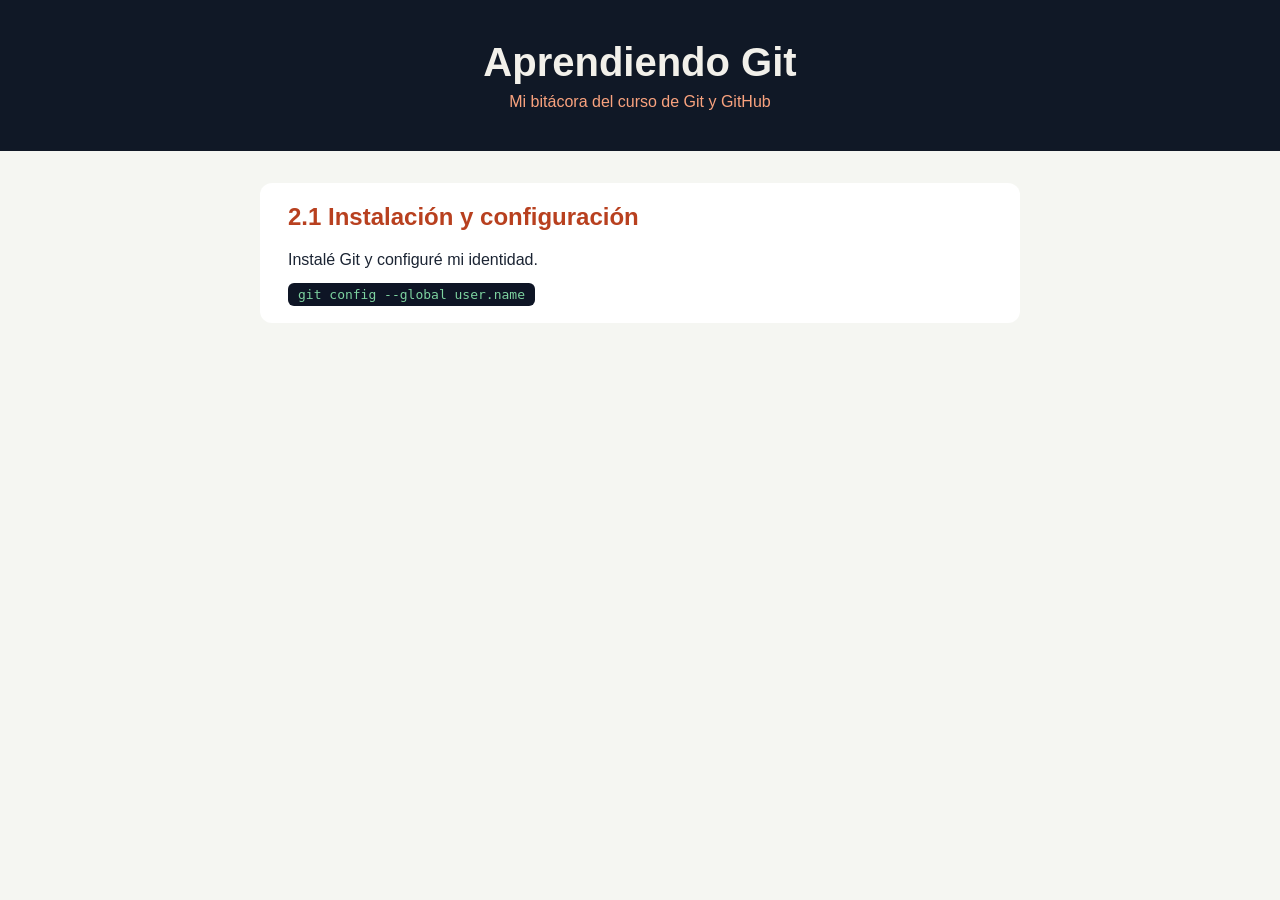
<file: index.html>
<!DOCTYPE html>
<html lang="es">
<head>
    <meta charset="UTF-8">
    <title>Aprendiendo Git</title>
    <link rel="stylesheet" href="css/estilos.css">
</head>
<body>
    <header>
        <h1>Aprendiendo Git</h1>
        <p>Mi bitácora del curso de Git y GitHub</p>
    </header>
    
    <main>
        <section>
            <h2>2.1 Instalación y configuración</h2>
            <p>Instalé Git y configuré mi identidad.</p>
            <code>git config --global user.name</code>
        </section>
    </main>
</body>
</html>
</file>
<file: css/estilos.css>
body {
    margin: 0;
    font-family: Arial, sans-serif;
    background: #f5f6f2;
    color: #1b2433;
}

header {
    background: #101826;
    color: #f2f0ea;
    padding: 40px 24px;
    text-align: center;
}

header h1 {
    margin: 0;
    font-size: 40px;
}

header p {
    margin: 8px 0 0;
    color: #f9a27e;
}

main {
    max-width: 760px;
    margin: 32px auto;
    padding: 0 16px;
}

section {
    background: #ffffff;
    border-radius: 12px;
    padding: 20px 28px;
    margin-bottom: 20px;
}

h2 {
    color: #b8401f;
    margin-top: 0;
}

code {
    background: #0e1525;
    color: #7dd3a0;
    padding: 4px 10px;
    border-radius: 6px;
}
</file>
